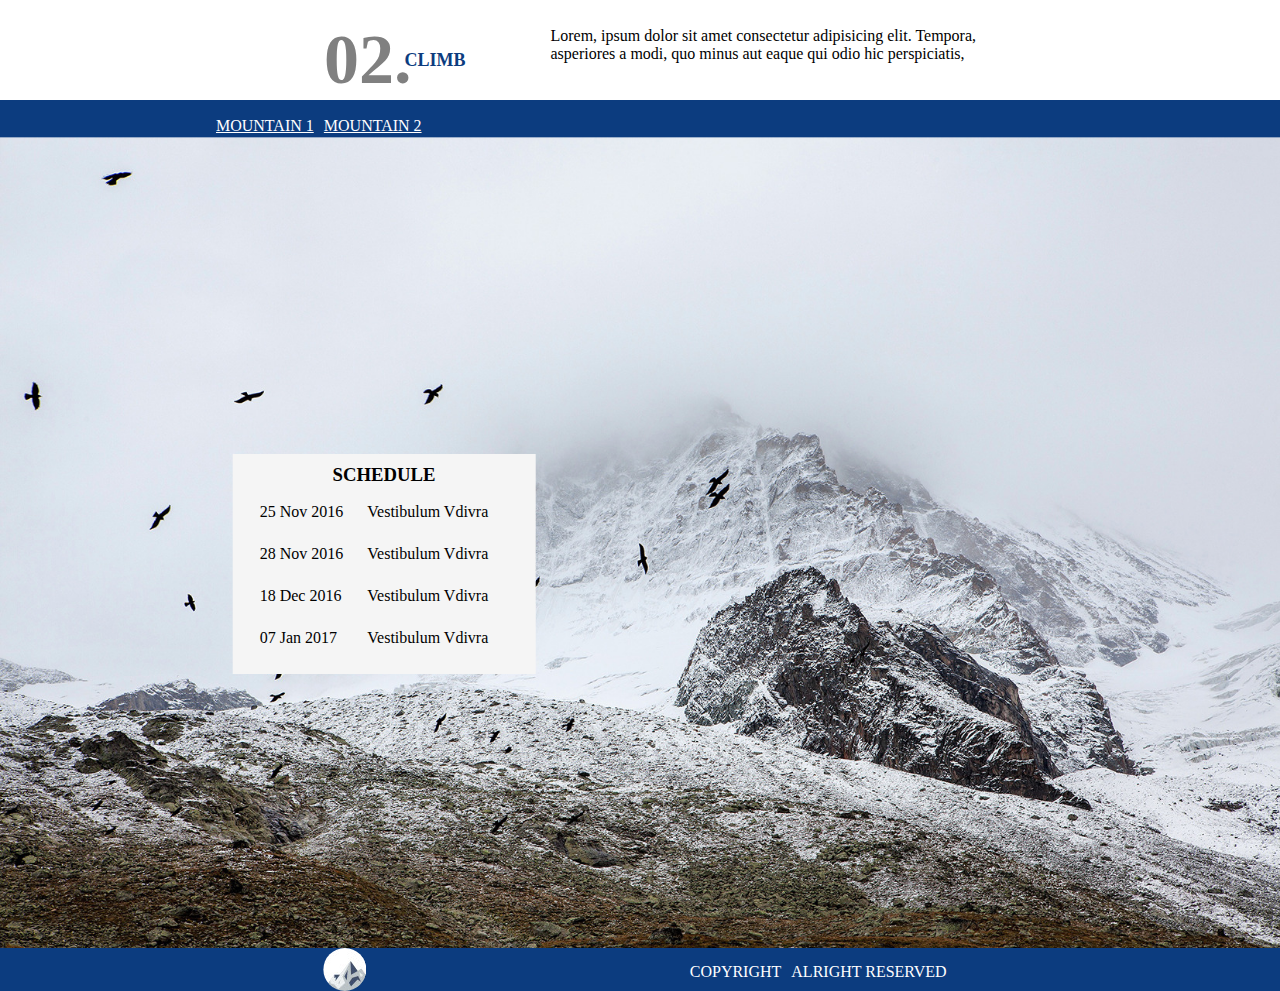
<file: PSD/schedule.html>
<html lang="en">

<head>
    <meta charset="UTF-8">
    <meta http-equiv="X-UA-Compatible" content="IE=edge">
    <meta name="viewport" content="width=device-width, initial-scale=1.0">
    <title>schedule</title>
    <link rel="stylesheet" href="./scheduleStyle.css">
</head>

<body>
    <div class="main_container">
        <div class="container">
            <header>
                <p>02.</p> <span>climb</span>
                <div id="writeUp">Lorem, ipsum dolor sit amet consectetur adipisicing elit. Tempora, <br>
                    asperiores a modi, quo minus aut eaque qui odio hic perspiciatis,<br></div>
            </header>
            <nav>
                <ul>
                    <li><a href="">mountain 1 </a></li>
                    <li><a href="">mountain 2</a></li>
                </ul>
            </nav>
        </div>

        <div class="image_holder">
            <img src="./wroking images/imgaecon-11 - Copy.jpeg" alt="mountain image">
            <div class="schedule_list">
                <h3 style="text-align: center; text-transform: uppercase;">schedule</h3>
                <ul>
                    <li>
                        <div>25 nov 2016</div>
                        <div>vestibulum vdivra</span>
                    </li>
                    <li>
                        <div>28 nov 2016 </div>
                        <div> vestibulum vdivra</span>
                    </li>
                    <li>
                        <div>18 dec 2016</div>
                        <div>vestibulum vdivra</span>
                    </li>
                    <li>
                        <div>07 jan 2017 </div>
                        <div>vestibulum vdivra</span>
                    </li>
                </ul>
            </div>
        </div>
        <footer>
            <span id="avater">
                <img src="./wroking images/DownAvater.jpeg" alt="DownAvater" />
            </span>
            <ul>
                <li><a href="">copyright</a></li>
                <li><a href=""> alright reserved</a></li>
            </ul>
        </footer>

    </div>
</body>

</html>
</file>
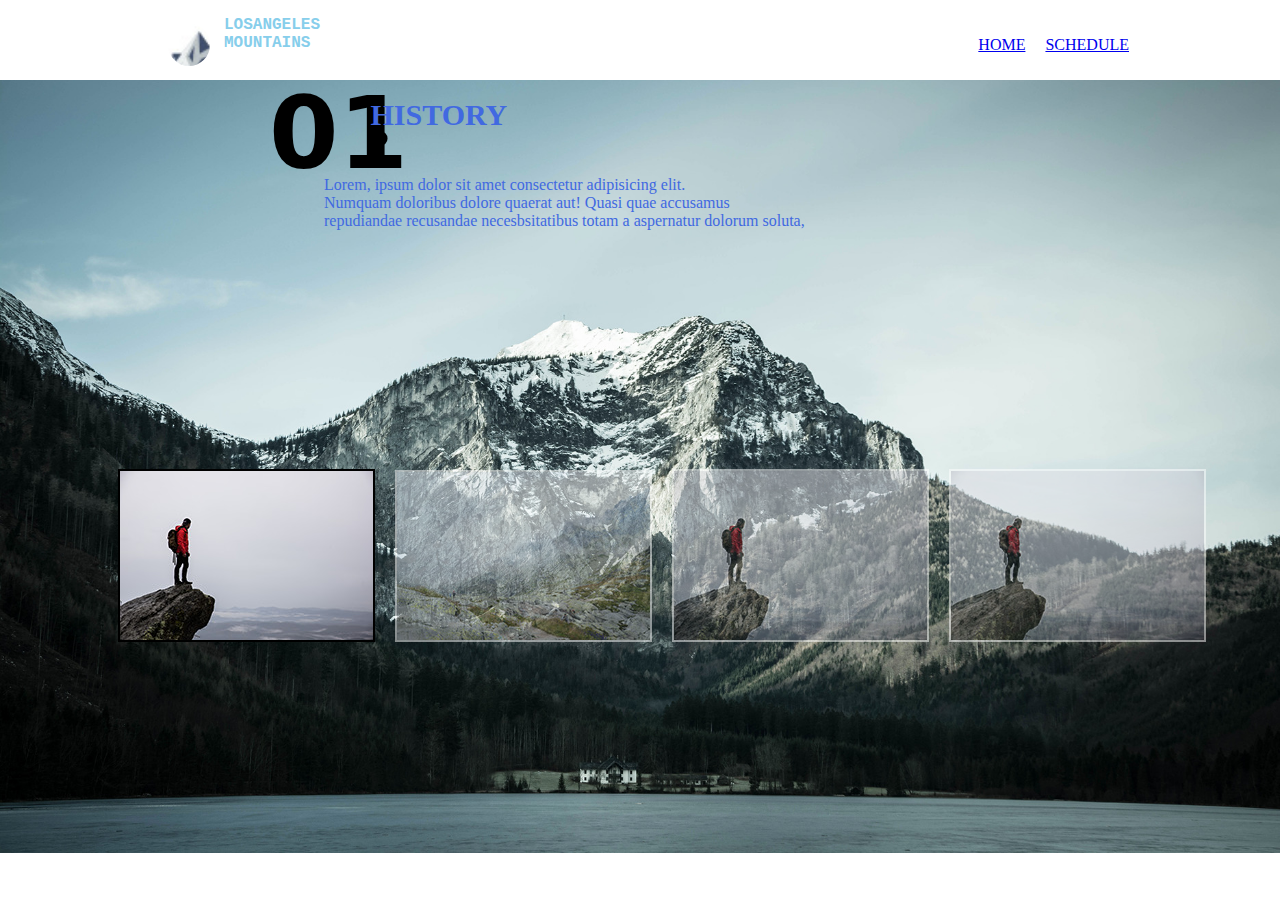
<file: PSD/html/history.html>
<!DOCTYPE html>
<html lang="en">

<head>
    <meta charset="UTF-8">
    <meta http-equiv="X-UA-Compatible" content="IE=edge">
    <meta name="viewport" content="width=device-width, initial-scale=1.0">
    <title>history</title>
    <link rel="stylesheet" href="../styles/history.css">
</head>

<body>
    <div class="wrapper">
        <nav>
            <span id="avatar">
                <img src="../wrokingImages/DownAvater.jpeg" alt="Avater" />
                <div id="header">
                    <div>losangeles <br> <span>mountains</span> </div>
                </div>
            </span>
            <ul>
                <li><a href="../index.html">Home</a></li>
                <li><a href="../html/schedule.html">schedule</a></li>
            </ul>
        </nav>

        <div class="write_up">
            <div id="num">
                <p>01</p> <span id="dot">.</span> <span id="num_history">history</span>
            </div>
            <div id="lorem">
                Lorem, ipsum dolor sit amet consectetur adipisicing elit. <br>
                Numquam doloribus dolore quaerat aut! Quasi quae accusamus <br>
                repudiandae recusandae necesbsitatibus totam a aspernatur dolorum soluta,
            </div>
        </div>


        <div class="horizontal_bar">
            <img src="../wrokingImages/imgaecon-27.jpeg" alt="image1" class="active">
            <img src="../wrokingImages/imgaecon-29.jpeg" alt="image2">
            <img src="../wrokingImages/imgaecon-27.jpeg" alt="image3">
            <img src="../wrokingImages/imgaecon-27.jpeg" alt="image4">
        </div>

    </div>
    <script src="../scripts/history.js"></script>
</body>

</html>
</file>
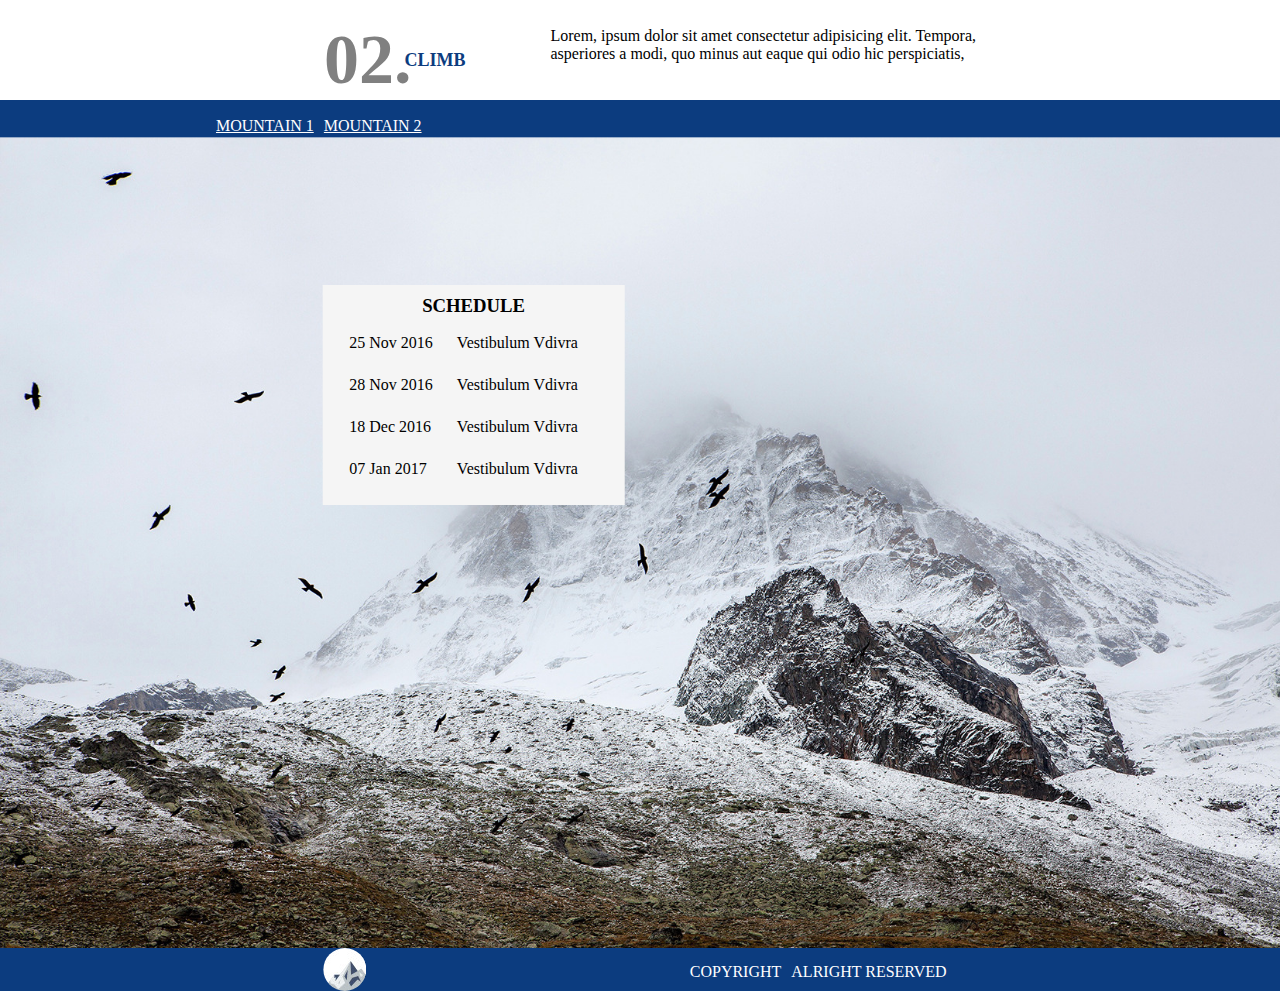
<file: PSD/html/schedule.html>
<html lang="en">

<head>
    <meta charset="UTF-8">
    <meta http-equiv="X-UA-Compatible" content="IE=edge">
    <meta name="viewport" content="width=device-width, initial-scale=1.0">
    <title>schedule</title>
    <link rel="stylesheet" href="../styles/scheduleStyle.css">
</head>

<body>
    <div class="main_container">
        <div class="container">
            <header>
                <p>02.</p> <span>climb</span>
                <div id="writeUp">Lorem, ipsum dolor sit amet consectetur adipisicing elit. Tempora, <br>
                    asperiores a modi, quo minus aut eaque qui odio hic perspiciatis,<br></div>
            </header>
            <nav>
                <ul>
                    <li><a href="">mountain 1 </a></li>
                    <li><a href="">mountain 2</a></li>
                </ul>
            </nav>
        </div>

        <div class="image_holder">
            <img src="../wrokingImages/imgaecon-11 - Copy.jpeg" alt="mountain image">
            <div class="schedule_list">
                <h3 style="text-align: center; text-transform: uppercase;">schedule</h3>
                <ul>
                    <li>
                        <div>25 nov 2016</div>
                        <div>vestibulum vdivra</span>
                    </li>
                    <li>
                        <div>28 nov 2016 </div>
                        <div> vestibulum vdivra</span>
                    </li>
                    <li>
                        <div>18 dec 2016</div>
                        <div>vestibulum vdivra</span>
                    </li>
                    <li>
                        <div>07 jan 2017 </div>
                        <div>vestibulum vdivra</span>
                    </li>
                </ul>
            </div>
        </div>
        <footer>
            <span id="avater">
                <img src="../wrokingImages/DownAvater.jpeg" alt="DownAvater" />
            </span>
            <ul>
                <li><a href="">copyright</a></li>
                <li><a href=""> alright reserved</a></li>
            </ul>
        </footer>

    </div>
</body>

</html>
</file>
<file: PSD/scheduleStyle.css>
* {
    margin: 0%;
    padding: 0%;
}

div.main_container,
div.container {
    display: flex;
    flex-direction: column;
}

/* header style */
header {
    display: flex;
    flex-direction: row;
    flex-wrap: nowrap;
    justify-content: center;
    align-items: center;
    margin: 0px 0px -20px 0px;
}

header>p {
    font-size: 70px;
    color: gray;
    font-style: normal;
    font-weight: bold;
    padding: 0px 53px 0px 0px;
    margin: 20px;
}

header>span {
    color: rgb(12, 60, 127);
    position: relative;
    left: -80px;
    font-size: large;
    text-transform: uppercase;
    font-weight: bold;
}

header>div[id] {
    margin: 10px 0px 0px 5px;
    position: relative;
    top: -20px;
}

/* nav styles */
nav {
    display: flex;
    flex-direction: row;
    flex-wrap: nowrap;
    background-color: rgb(12, 60, 127);
    margin: 0px 0px 28px 0px;
    padding: 17px;
}

nav>ul {
    display: flex;
    position: relative;
    right: -5cm;
    margin: 0px 0px 0px 0px;
}

nav>ul>li {
    margin: 0px 0px 0px 10px;
    list-style: none;
    text-decoration: underline;
    font-weight: 400;
}

a:active {
    background-color: gray;
    text-transform: lowercase;
    color: black;
}

a {
    color: white;
    text-transform: uppercase;
}

a:hover {
    color: gray;
}

img {
    max-width: 100%;
    height: auto;
}

/* schedule styles */
div.schedule_list {
    background-color: whitesmoke;
    box-sizing: content-box;
    padding: 10px;
    width: max-content;
    position: absolute;
    top: 50%;
    left: 30%;
    transform: translate(-50%, -50%);
    -webkit-transform: translate(-50%, -50%);
    -moz-transform: translate(-50%, -50%);
    -ms-transform: translate(-50%, -50%);
    -o-transform: translate(-50%, -50%);
}

div.schedule_list>ul {
    display: flex;
    flex-direction: column;
    margin: 5px;
    justify-content: center;
}

div.schedule_list>ul>li {
    display: flex;
    justify-content: space-between;
    margin: 10px;
}

div.schedule_list>ul>li>div {
    text-align: center;
    padding: 2px;
    text-transform: capitalize;
    margin-right: 20px;
}

/* footer style */
footer {
    display: flex;
    flex-direction: row;
    justify-content: space-evenly;
    background-color: rgb(12, 60, 127);
    position: relative;
    margin-top: auto;
}

#avater {
    clip-path: circle(50%);
}

footer>ul {
    display: flex;
}

li {
    margin: 15px 10px 0px 0px;
    text-align: center;
    list-style: none;
}

.image_holder {
    padding-bottom: 60%;
    /* to maintain aspect ratio */
    position: relative;
}

.image_holder img {
    position: absolute;
    top: 50%;
    left: 50%;
    transform: translate(-50%, -50%);
}

footer>ul>li>a {
    text-decoration: none;
    margin: 0px 0px 0px 0px;
}


/* Responsive styles */

/* Mobile styles */
@media screen and (max-width: 600px) {
    .main_container {
        width: fit-content;
        padding: 1px;
    }

    .container {
        display: flex;
        flex-direction: column;
        align-items: center;
        margin: 15px;
    }

    header {
        text-align: center;
        font-size: 10px;
    }

    nav {
        display: flex;
        flex-direction: column;
        justify-content: left;
    }

    nav ul {
        display: contents;
    }

    nav li {
        margin: 0 10px;
    }

    nav a {
        font-size: 14px;
    }

    .image_holder {
        margin-top: 20px;
    }

    .schedule_list {
        text-align: center;
    }
}

/* Tablet styles */
@media screen and (min-width: 600px) and (max-width: 960px) {
    .main_container {
        padding: 20px;
    }

    .container {
        display: flex;
        flex-direction: column;
        align-items: center;
    }

    header {
        text-align: center;
    }

    nav ul {
        display: contents;
    }

    nav li {
        margin: 0 10px;
    }

    nav a {
        font-size: 16px;
    }

    .image_holder {
        margin-top: 30px;
    }

    .schedule_list {
        text-align: center;
    }
}
</file>
<file: PSD/styles/history.css>
body {
    background-image: url('../wrokingImages/imgaecon-23.jpeg');
    background-size: cover;
    background-repeat: no-repeat;
    padding: 100px;
    display: flex;
}

.wrapper {
    display: flex;
    flex-direction: column;
}

/* nav bar styles */
nav {
    display: flex;
    justify-content: space-between;
    background-color: white;
    position: fixed;
    top: 0;
    left: 0;
    width: 100%;
    padding: 10px 141px 0px 154px;
    box-sizing: border-box;
    z-index: 1;
    margin-bottom: 23px;
}

nav>span {
    display: flex;
    justify-content: space-evenly;
}

#avatar>img {
    clip-path: circle(30%);
    object-fit: contain;
}

#header div {
    text-transform: uppercase;
    font-family: 'Courier New',
        Courier,
        monospace;
    font-weight: bold;
    color: skyblue;
    margin-top: 6px;
}

nav>ul {
    display: flex;
}

li {
    margin: 10px;
    list-style: none;
    text-transform: uppercase;
}

a:visited {
    color: red;
}

a:active {
    background-color: black;
    color: white;
}

a:hover {
    text-decoration: none;
    font-weight: bold;
}

/* write up */
div.write_up {
    display: flex;
    flex-direction: column;
    margin: -133px 40px 0 161px;
}

#num>p {
    font-size: 100px;
    font-weight: bolder;
    font-family: system-ui, -apple-system, BlinkMacSystemFont, 'Segoe UI', Roboto, Oxygen, Ubuntu, Cantarell, 'Open Sans', 'Helvetica Neue', sans-serif;
}

#num>span[id='num_history'] {
    position: relative;
    text-transform: uppercase;
    color: royalblue;
    font-weight: 900;
    font-size: 30px;
    top: -249px;
    left: 75px;
}

#dot {
    font-size: larger;
    color: black;
    position: relative;
    text-transform: uppercase;
    font-weight: 900;
    font-size: 90px;
    top: -229px;
    left: 100px;
}

#lorem {
    color: royalblue;
    font-family: 'Times New Roman', Times, serif;
    padding: 10px;
    position: relative;
    top: -229px;
    left: 45px
}

.horizontal_bar {
    display: flex;
    justify-content: center;
    margin-top: 50px;
    align-items: center;
    margin: 0 auto;
}

.horizontal_bar img {
    width: max-content;
    height: auto;
    object-fit: contain;
    margin: 0 10px;
    border: 2px solid white;
    cursor: pointer;
    opacity: 0.5;
    transition: opacity 0.3s ease-in-out;
}

.horizontal_bar img.active {
    opacity: 1;
    border-color: black;
}
</file>
<file: PSD/styles/scheduleStyle.css>
* {
    margin: 0%;
    padding: 0%;
}

div.main_container,
div.container {
    display: flex;
    flex-direction: column;
}

/* header style */
header {
    display: flex;
    flex-direction: row;
    flex-wrap: nowrap;
    justify-content: center;
    align-items: center;
    margin: 0px 0px -20px 0px;
}

header>p {
    font-size: 70px;
    color: gray;
    font-style: normal;
    font-weight: bold;
    padding: 0px 53px 0px 0px;
    margin: 20px;
}

header>span {
    color: rgb(12, 60, 127);
    position: relative;
    left: -80px;
    font-size: large;
    text-transform: uppercase;
    font-weight: bold;
}

header>div[id] {
    margin: 10px 0px 0px 5px;
    position: relative;
    top: -20px;
}

/* nav styles */
nav {
    display: flex;
    flex-direction: row;
    flex-wrap: nowrap;
    background-color: rgb(12, 60, 127);
    margin: 0px 0px 28px 0px;
    padding: 17px;
}

nav>ul {
    display: flex;
    position: relative;
    right: -5cm;
    margin: 0px 0px 0px 0px;
}

nav>ul>li {
    margin: 0px 0px 0px 10px;
    list-style: none;
    text-decoration: underline;
    font-weight: 400;
}

a:active {
    background-color: gray;
    text-transform: lowercase;
    color: black;
}

a {
    color: white;
    text-transform: uppercase;
}

a:hover {
    color: gray;
}

img {
    max-width: 100%;
    height: auto;
}

/* schedule styles */
div.schedule_list {
    background-color: whitesmoke;
    box-sizing: content-box;
    padding: 10px;
    width: max-content;
    position: absolute;
    top: 28%;
    left: 37%;
    transform: translate(-50%, -50%);
    -webkit-transform: translate(-50%, -50%);
    -moz-transform: translate(-50%, -50%);
    -ms-transform: translate(-50%, -50%);
    -o-transform: translate(-50%, -50%);
    ;
    -o-transform: translate(-50%, -50%);
}

div.schedule_list>ul {
    display: flex;
    flex-direction: column;
    margin: 5px;
    justify-content: center;
}

div.schedule_list>ul>li {
    display: flex;
    justify-content: space-between;
    margin: 10px;
}

div.schedule_list>ul>li>div {
    text-align: center;
    padding: 2px;
    text-transform: capitalize;
    margin-right: 20px;
}

/* footer style */
footer {
    display: flex;
    flex-direction: row;
    justify-content: space-evenly;
    background-color: rgb(12, 60, 127);
    position: relative;
    margin-top: auto;
}

#avater {
    clip-path: circle(50%);
}

footer>ul {
    display: flex;
}

li {
    margin: 15px 10px 0px 0px;
    text-align: center;
    list-style: none;
}

.image_holder {
    padding-bottom: 60%;
    /* to maintain aspect ratio */
    position: relative;
}

.image_holder img {
    position: absolute;
    top: 50%;
    left: 50%;
    transform: translate(-50%, -50%);
}

footer>ul>li>a {
    text-decoration: none;
    margin: 0px 0px 0px 0px;
}


/* Responsive styles */

/* Mobile styles */
@media screen and (max-width: 600px) {
    .main_container {
        width: fit-content;
        padding: 1px;
    }

    .container {
        display: flex;
        flex-direction: column;
        align-items: center;
        margin: 15px;
    }

    header {
        text-align: center;
        font-size: 10px;
    }

    nav {
        display: flex;
        flex-direction: column;
        justify-content: left;
    }

    nav ul {
        display: contents;
    }

    nav li {
        margin: 0 10px;
    }

    nav a {
        font-size: 14px;
    }

    .image_holder {
        margin-top: 20px;
    }

    .schedule_list {
        text-align: center;
    }
}

/* Tablet styles */
@media screen and (min-width: 600px) and (max-width: 960px) {
    .main_container {
        padding: 20px;
    }

    .container {
        display: flex;
        flex-direction: column;
        align-items: center;
    }

    header {
        text-align: center;
    }

    nav ul {
        display: contents;
    }

    nav li {
        margin: 0 10px;
    }

    nav a {
        font-size: 16px;
    }

    .image_holder {
        margin-top: 30px;
    }

    .schedule_list {
        text-align: center;
    }
}
</file>
